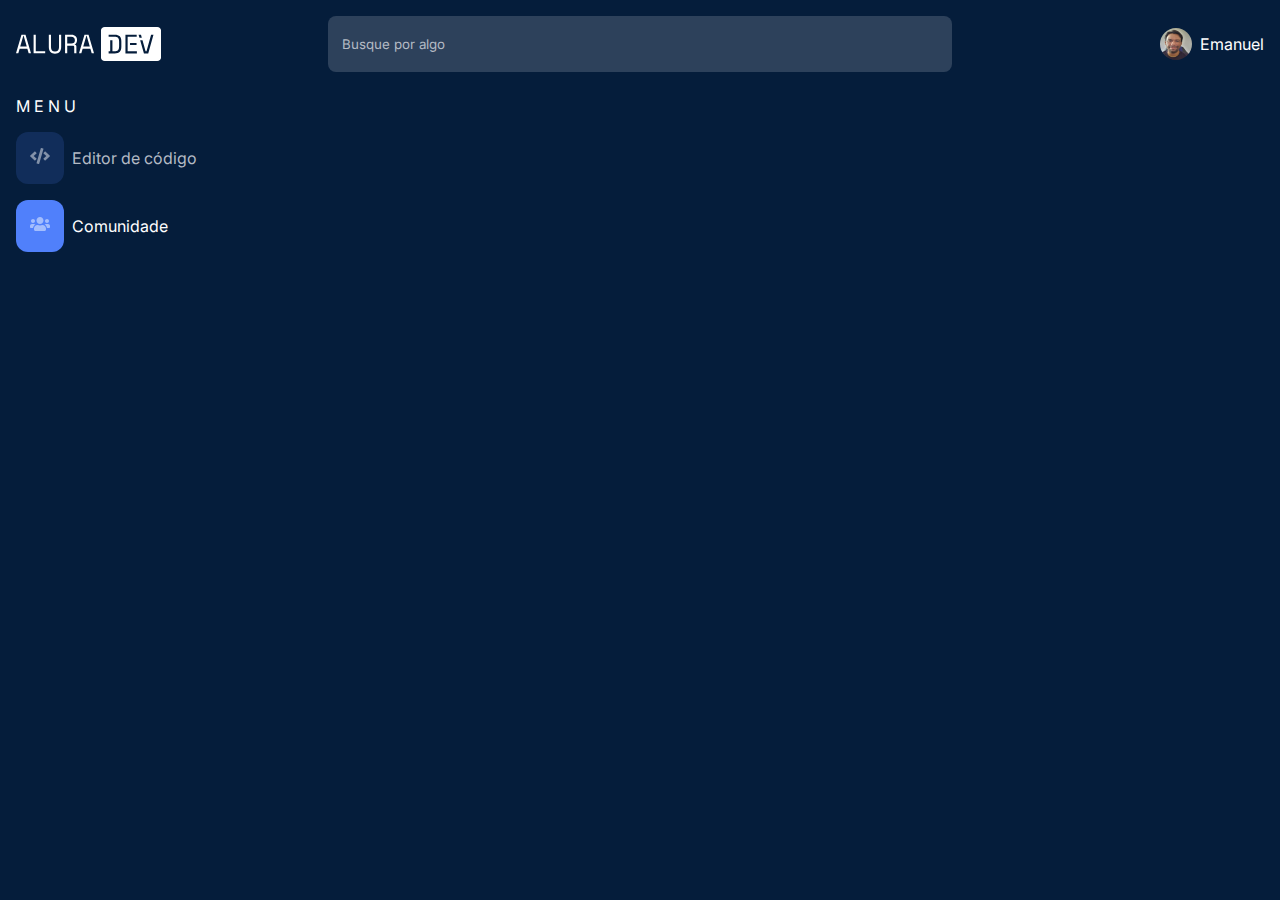
<file: comunidade.html>
<!DOCTYPE html>
<html lang="en">

<head>
  <meta charset="UTF-8">
  <meta http-equiv="X-UA-Compatible" content="IE=edge">
  <meta name="viewport" content="width=device-width, initial-scale=1.0">
  <title>Comunidade | Alura Dev</title>
  <link rel="preconnect" href="https://fonts.gstatic.com">
  <link href="https://fonts.googleapis.com/css2?family=Inter:wght@400;700&display=swap" rel="stylesheet">
  <link rel="stylesheet" href="assets/css/base.css">
  <link rel="stylesheet" href="assets/css/components/cabecalho.css">
  <link rel="stylesheet" href="assets/css/components/sidebar.css">
  <link rel="stylesheet" href="assets/css/components/cards.css">
  <link rel="stylesheet" href="assets/css/components/modal.css">
  <link rel="stylesheet" href="assets/css/components/codeArea.css">
</head>

<body>
  <header class="container">
    <div class="cabecalho">
      <img src="assets/img/Logo.svg" alt="Logo Alura Dev" class="cabecalho_logo">
      <input type="text" class="cabecalho__pesquisa" placeholder="Busque por algo">
      <div class="cabecalho__login">
        <div class="cabecalho__icone-busca">
          <img src="assets/img/icons/search.svg" alt="Icone de pesquisa" class="cabecalho__busca">
        </div>
        <div class="cabecalho__icone-menu">
          <button id="cabecalho__menu--botao">
            <img src="assets/img/icons/menu.svg" alt="Icone de menu" class="cabecalho__menu">
          </button>
        </div>
        <img src="assets/img/emanuel02.png" alt="Foto usuario" class="cabecalho__avatar">
        <p class="cabecalho__username">Emanuel</p>
      </div>
    </div>
  </header>

  <main class="container comunidade">
    <section class="sidebar">
      <p class="texto--espaçado sidebar__titulo">Menu</p>
      <ul class="sidebar__lista">
        <li class="sidebar__item">
          <a href="index.html" id="sidebar__link--editor" class="sidebar__link">
            <div class="sidebar__bgd--icon">
              <img src="assets/img/icons/code.svg" alt="Icone de código" class="sidebar__icon"></img>
            </div>
            <p class="sidebar__texto">Editor de código</p>
          </a>
        </li>
        <li class="sidebar__item">
          <a href="comunidade.html" class="sidebar__link sidebar__link--comunidade">
            <div class="sidebar__icon--ativo">
              <img src="assets/img/icons/comunity.svg" alt="Icone de comunidade" class="sidebar__icon"></img>
            </div>
            <p class="sidebar__texto--ativo">Comunidade</p>
          </a>
        </li>
      </ul>
    </section>

    <section class="cards">
      
    </section>
  </main>

  <!-- Modal -->
  <section id="myModal" class="modal">
    <div class="modal__area">
      <div class="close__blur">
        <img src="assets/img/icons/close.svg" alt="Fechar modal" class="close">
      </div>
      <section class="modal__content">
        <a href="index.html" id="sidebar__link--editor" class="sidebar__link modal__link">
          <div class="sidebar__bgd--icon">
            <img src="assets/img/icons/code.svg" alt="Icone de código" class="sidebar__icon"></img>
          </div>
          <p class="sidebar__texto">Editor de código</p>
        </a>
        <a href="comunidade.html" id="sidebar__link--comunidade" class="sidebar__link modal__link">
          <div class="sidebar__icon--ativo">
            <img src="assets/img/icons/comunity.svg" alt="Icone de comunidade" class="sidebar__icon"></img>
          </div>
          <p class="sidebar__texto--ativo">Comunidade</p>
        </a>
        <hr class="modal__line">
        <div class="modal__login">
          <img src="assets/img/emanuel02.png" alt="Foto usuario" class="modal__avatar">
          <p class="modal__username">Emanuel</p>
        </div>
      </section>
    </div>
  </section>
  <!-- Modal -->

  <script src="assets/js/index.js"></script>
  <script src="assets/js/modal.js"></script>
  <script src="assets/js/projetoSalvo.js"></script>
</body>

</html>
</file>
<file: assets/css/base.css>
:root {
  --azul-100: #96B9FD;
  --azul-200: #7BA4FC;
  --azul-400: #6BD1FF;
  --azul-500: #5080FB;
  --azul-700: #112D5A;
  --azul-800: #0B254A;
  --azul-900: #051D3B;
  --azul-950: #041832;
  --branco-100: #FFFFFF;
  --preto-900: #000000;
  --preto-transparente: rgba(0, 0, 0, 0.24);
  --cinza-200: #B3BAC4;
  --cinza-300: #B2B2B2;
  --cinza-400: #666666;
  --form-500: #41536A;
  --form-700: #2D415B;

  --peso-titulo: 700;
  --peso-corpo: 400; 

  --tamanho-titulo: 1.312rem;
  --tamanho-corpo: 1rem;

  --familia-fonte: 'Inter', sans-serif;
}

* {
  margin: 0;
  padding: 0;
  box-sizing: border-box;
}

body {
  background-color: var(--azul-900);
}

body, input, textarea, button {
  font-family: var(--familia-fonte);
  font-weight: 400;
}

button {
  cursor: pointer;
}

.container {
  padding-left: 1rem;
  padding-right: 1rem;
  margin: 1rem auto;
}

.texto--espaçado {
  text-transform: uppercase;
  letter-spacing: 4px;
  color: var(--branco-100);
}

.texto {
  color: var(--cinza-300);
  font-size: var(--tamanho-corpo);
}

@media screen and (min-width: 768px) {}

@media screen and (min-width: 1024px) {
  body {
    max-width: 100%;
    margin: 0 auto;
  }

  .principal {
    max-width: 86rem;
    padding: 0;
    display: grid;
    margin: 0 auto;
    /* grid-template-columns: 19.5rem 47rem 19.5rem; */
    grid-template-columns: 25% 50% 25%;
    padding-left: 1rem;
    padding-right: 1rem;
  }

  .comunidade {
    max-width: 86rem;
    display: grid;
    grid-template-columns: 25% 75%;
    padding-left: 1rem;
    padding-right: 1rem;
  }
}

@media screen and (min-width: 1440px) {
  .principal,
  .comunidade {
    padding-left: 0;
    padding-right: 0;
  } 
}
</file>
<file: assets/css/components/cabecalho.css>
.container {
  margin-bottom: 1.5rem;
}

.cabecalho {
  display: flex;
  justify-content: space-between;
}

.cabecalho__pesquisa {
  display: none;
}

.cabecalho__avatar {
  display: none;
}

.cabecalho__username {
  display: none;
}

.cabecalho__login {
  display: flex;
  align-items: center;
}

.cabecalho__busca {
  padding: 12px;
  border-radius: 8px;
  margin-right: .5rem;
}

.cabecalho__menu {
  padding: 12px;
  border-radius: 8px;
}

.cabecalho__menu:hover {
  background-color: var(--azul-800);
}

#cabecalho__menu--botao {
  background: transparent;
  border: none;
}

@media screen and (min-width: 768px) {
  .cabecalho__busca {
    display: none;
  }

  .cabecalho__pesquisa {
    display: block;
    width: 26.937rem;
    height: 3.5rem;
    border: none;
    border-radius: 8px;
    padding: 0 .875rem;
    background-color: var(--form-700);
    transition: .3s;
  }

  .cabecalho__pesquisa:hover {
    background-color: var(--form-500);
  }
  
  .cabecalho__pesquisa::placeholder {
    color: var(--cinza-200);
  }
}

@media screen and (min-width: 1024px) {
  .cabecalho {
    max-width: 86rem;
    padding: 0;
    display: grid;
    margin: 0 auto;
    /* grid-template-columns: 19.5rem 47rem 19.5rem; */
    grid-template-columns: 25% 50% 25%;
    align-items: center;
    
  }
  .cabecalho__pesquisa {
    /* max-width: 47rem; */
    width: 100%;
  }

  .cabecalho__menu {
    display: none;
  }

  .cabecalho__login {
    display: flex;
    justify-content: flex-end;
    align-items: center;
  }

  .cabecalho__avatar {
    display: block;
    width: 32px;
    height: 32px;
    border-radius: 50%;
    margin-right: .5rem;
  }

  .cabecalho__username {
    display: block;
    color: var(--branco-100);
  }
}
</file>
<file: assets/css/components/sidebar.css>
.sidebar {
  display: none;
}

.sidebar__icon {}

.sidebar__bgd--icon {
  width: 48px;
  padding: 12px;
  border: none;
  border-radius: 12px;
  align-items: center;
  background-color: var(--azul-700);
  margin-right: .5rem;
  transition: .3s;
}

.sidebar__icon--ativo {
  width: 48px;
  padding: 12px;
  border: none;
  border-radius: 12px;
  align-items: center;
  background-color: var(--azul-500);
  margin-right: .5rem;
  transition: .3s;
}

.sidebar__texto {
  color: var(--cinza-200);
}

.sidebar__texto--ativo {
  color: var(--branco-100);
}


.sidebar__item:hover .sidebar__bgd--icon {
  background-color: var(--azul-500);
}

.sidebar__item:hover .sidebar__texto {
  color: var(--branco-100);
}

@media screen and (min-width: 768px) {}

@media screen and (min-width: 1024px) {
  .sidebar {
    display: block;
    /* margin: 0 auto; */
  }

  .sidebar__titulo {
    margin-bottom: 1rem;
  }

  .sidebar__lista {
    list-style: none;
  }

  .sidebar__link {
    display: flex;
    align-items: center;
    text-decoration: none;
    color: var(--cinza-200);
  }

  .sidebar__icon {
    margin-right: 1rem;
  }

  .sidebar__item:first-child {
    margin-bottom: 1rem;
  }
}
</file>
<file: assets/css/components/cards.css>
.cards {
  display: flex;
  flex-direction: column;
}

.card {
  width: 100%;
  height: 100%;
  background-color: var(--azul-950);
  border: none;
  border-radius: 8px;
  transition: .3s;
  margin-bottom: 2.187rem;
}

.card__back {
  width: 100%;
  height: 18rem;
  background-color: var(--azul-500);
  border: none;
  border-radius: 8px;
  padding: 1.5rem;
}

.card__tela {
  height: 100%;
  background-color: var(--preto-900);
  border-radius: 8px;
  padding: 1rem;
}

.card__botoes {
  display: flex;
  margin-bottom: 1.5rem;
}

.card__botoes--red {
  background-color: red;
  width: 12px;
  height: 12px;
  margin-right: .5rem;
  border-radius: 50%;
}

.card__botoes--yellow {
  background-color: yellow;
  width: 12px;
  height: 12px;
  margin-right: .5rem;
  border-radius: 50%;
}

.card__botoes--green {
  background-color: green;
  width: 12px;
  height: 12px;
  margin-right: .5rem;
  border-radius: 50%;
}

.card__texto {
  background-color: var(--preto-900);
  border: none;
  width: 100%;
  height: 10rem;
  resize: none;
  color: var(--branco-100);
  
}

.card__texto::-webkit-scrollbar {
  width: 0.5rem;
}

.card__texto::-webkit-scrollbar-track {
  background: var(--preto-900);        /* color of the tracking area */
}

.card__texto::-webkit-scrollbar-thumb {
  background-color: var(--azul-500);    /* color of the scroll thumb */
  border-radius: 20px;       /* roundness of the scroll thumb */
  border: 3px solid var(--azul-500);  /* creates padding around scroll thumb */
}

.card__preview {
  flex-wrap: wrap;
}

.card__dadosProjeto {
  padding: 1.5rem;
}

.card__dadosProjeto--titulo {
  color: var(--branco-100);
  margin-bottom: 0.5rem;
}

.card__dadosProjeto--descricao {
  color: var(--branco-100)
}

.card__infos {
  display: none;
  align-items: center;
  padding: 0 1.5rem 1.5rem 1.5rem;
  justify-content: space-between;
}

.card:active .card__infos {
  display: flex;
}

.card__metadata {
  display: flex;
}

.card__comments {
  display: flex;
}

.card__infos--comments {
  margin-right: 0.5rem;
}

.card__infos--coments-qtd {
  color: var(--branco-100);
  margin-right: 1rem;
}

.card__curtidas {
  display: flex;
}

.card__infos--curtidas {
  margin-right: 0.5rem;
}

.card__infos--curtidas-qtd {
  color: var(--branco-100);
}

.card__infos--author {
  display: flex;
}

.card__infos--avatar {
  width: 24px;
  height: 24px;
  border-radius: 50%;
  margin-right: 0.5rem;
}

.card__infos--username {
  color: var(--branco-100);
}

@media screen and (min-width: 768px) {
  .card__back {
    height: 32.375rem;
  }
  .card__infos {
    display: flex;
  }
}

@media screen and (min-width: 1024px) {
  .cards {
    display: grid;
    grid-template-columns: 1fr 1fr;
    grid-gap: 1rem;
  }
  .card__back {
    height: 18rem;
  }
  .card__infos {
    display: flex;
    padding: 0 1.5rem 0 1.5rem;
  }
}
</file>
<file: assets/css/components/modal.css>
/* The Cart modal (background) */
.modal {
  display: none; /* Hidden by default */
  position: fixed; /* Stay in place */
  z-index: 3; /* Sit on top */
  padding-top: 0; /* Location of the box */
  left: 0;
  top: 0;
  width: 100%; /* Full width */
  height: 100%; /* Full height */
  overflow: auto; /* Enable scroll if needed */
  background-color: rgb(0,0,0); /* Fallback color */
  background-color: rgba(0,0,0,0.6); /* Black w/ opacity */
}

/* Modal Content */
.modal__area {
  display: flex;
  flex-direction: column;
  align-items: flex-end;
}

.close__blur {
  padding: 12px;
  border-radius: 8px;
  background-color: rgba(0,0,0,0.8); /* Black w/ opacity */
  margin-top: 1rem;
  margin-right: 1rem;
}

.modal__content {
  width:15.875rem;
  height: 35.687rem;
  background-color: var(--form-700);
  border: none;
  float: right;
  margin-top: 1.5rem;
  border-radius: 8px;
  padding: 1.5rem;
}

.modal__link {
  text-decoration: none;
  display: flex;
  align-items: center;
}

.modal__link:first-child {
  margin-bottom: 1rem;
}

.modal__link:hover .sidebar__bgd--icon {
  background-color: var(--azul-500);
}

.modal__link:hover .sidebar__texto {
  color: var(--branco-100);
}

.modal__line {
  margin-top: 1.5rem;
  border: .5px solid rgba(163,172,183,0.1);
}

.modal__login {
  display: flex;
  align-items: center;
  margin: 1.5rem 0;
}

.modal__avatar {
  width: 32px;
  height: 32px;
  border-radius: 50%;
  margin-right: 0.5rem;
}

.modal__username {
  color: var(--branco-100);
}

@media screen and (min-width: 768px) {
  .modal__content {
    height: 57rem;
  }
}
</file>
<file: assets/css/components/codeArea.css>
.codeArea__back {
  width: 100%;
  height: 30.75rem;
  background-color: var(--azul-400);
  border-radius: 8px;
  padding: 2rem;
}

.codeArea__tela {
  height: 100%;
  background-color: var(--preto-900);
  border-radius: 8px;
  padding: 1rem;
}

.codeArea__botoes {
  display: flex;
  margin-bottom: 1.5rem;
}

.codeArea__botoes--red {
  background-color: red;
  width: 12px;
  height: 12px;
  margin-right: .5rem;
  border-radius: 50%;
}

.codeArea__botoes--yellow {
  background-color: yellow;
  width: 12px;
  height: 12px;
  margin-right: .5rem;
  border-radius: 50%;
}

.codeArea__botoes--green {
  background-color: green;
  width: 12px;
  height: 12px;
  margin-right: .5rem;
  border-radius: 50%;
}

.codeArea__texto {
  border: none;
  width: 100%;
  height: 22.5rem;
  position: relative;
}

.preview {
  background-color: var(--preto-900);
  display: block;
  border-radius: 7px;
  height: 100%;
}

.codeArea__texto::-webkit-scrollbar {
  width: 0.5rem;
}

.codeArea__texto::-webkit-scrollbar-track {
  background: var(--preto-900);        /* color of the tracking area */
}

.codeArea__texto::-webkit-scrollbar-thumb {
  background-color: var(--azul-500);    /* color of the scroll thumb */
  border-radius: 20px;       /* roundness of the scroll thumb */
  border: 3px solid var(--azul-500);  /* creates padding around scroll thumb */
}

.codeArea__botao {
  width: 100%;
  height: 3.5rem;
  margin-top: 2rem;
  border-radius: 8px;
  color: var(--branco-100);
  border: none;
  background-color: var(--azul-800);
  font-weight: var(--peso-corpo);
  transition: .3s;
}

.codeArea__botao:hover {
  background-color: var(--azul-700);
}

@media screen and (min-width: 768px) {}

@media screen and (min-width: 1024px) {
  .codeArea {
    width: 100%;
  }
}
</file>
